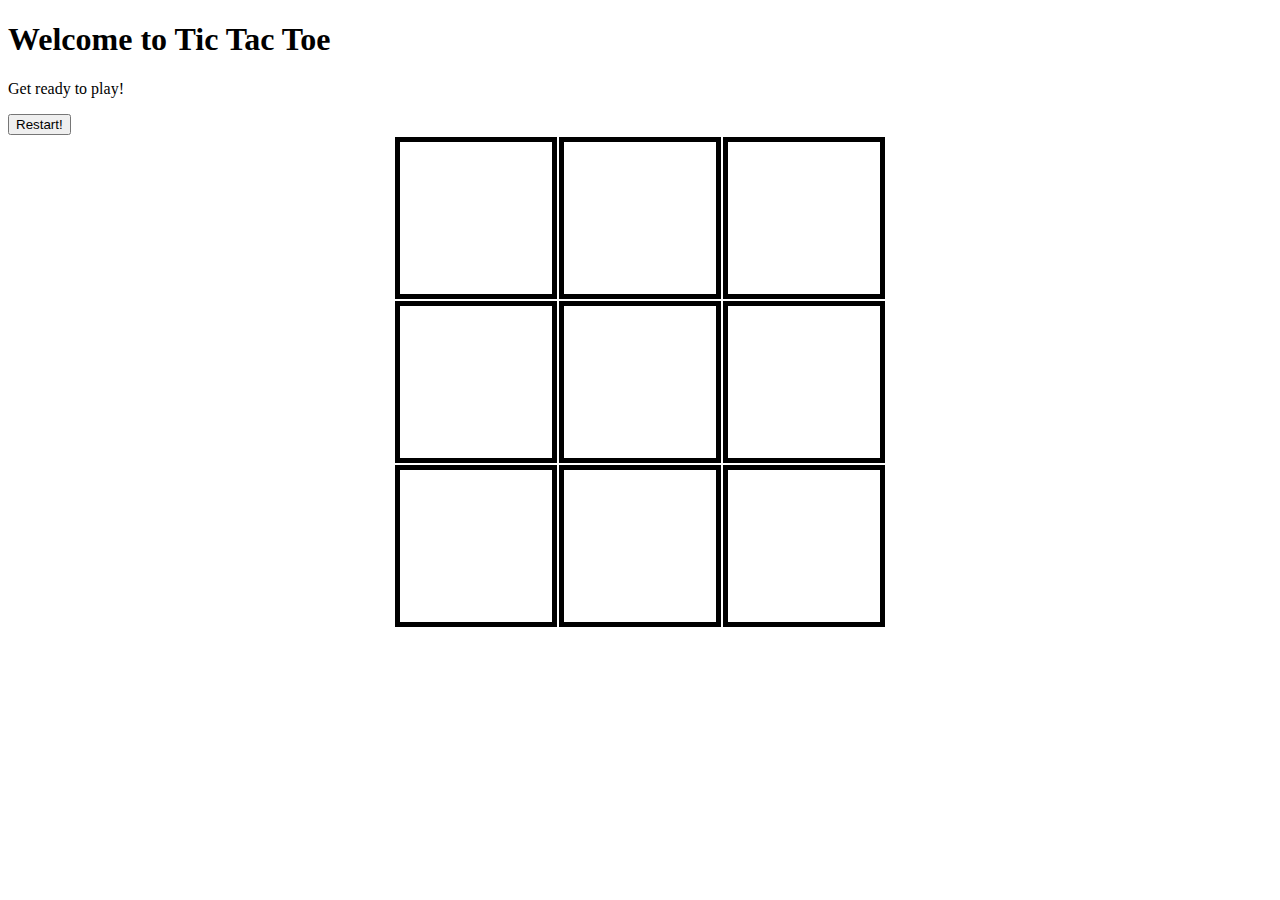
<file: DOM_Game/main.html>
<!DOCTYPE html>

<html>
  <head>
    <meta charset="utf-8" />
    <meta http-equiv="X-UA-Compatible" content="IE=edge" />
    <title>Tic Tac Toe</title>
    <meta name="description" content="" />
    <meta name="viewport" content="width=device-width, initial-scale=1" />
    <link
      href="https://cdn.jsdelivr.net/npm/bootstrap@5.0.0-beta3/dist/css/bootstrap.min.css"
      rel="stylesheet"
      integrity="sha384-eOJMYsd53ii+scO/bJGFsiCZc+5NDVN2yr8+0RDqr0Ql0h+rP48ckxlpbzKgwra6"
      crossorigin="anonymous"
    />

    <link rel="stylesheet" href="game.css" />
  </head>
  <body>
    <div class="container">
      <div class="jumbotron">
        <h1>Welcome to Tic Tac Toe</h1>
        <p>Get ready to play!</p>
        <button id="b" class="btn btn-primary btn-lg" type="butotn">
          Restart!
        </button>
      </div>

      <table id="table" class="mt-5" align="center">
        <tr>
          <td></td>
          <td></td>
          <td></td>
        </tr>
        <tr>
          <td></td>
          <td></td>
          <td></td>
        </tr>
        <tr>
          <td></td>
          <td></td>
          <td></td>
        </tr>
      </table>
    </div>

    <script src="myscript.js"></script>
  </body>
</html>
</file>
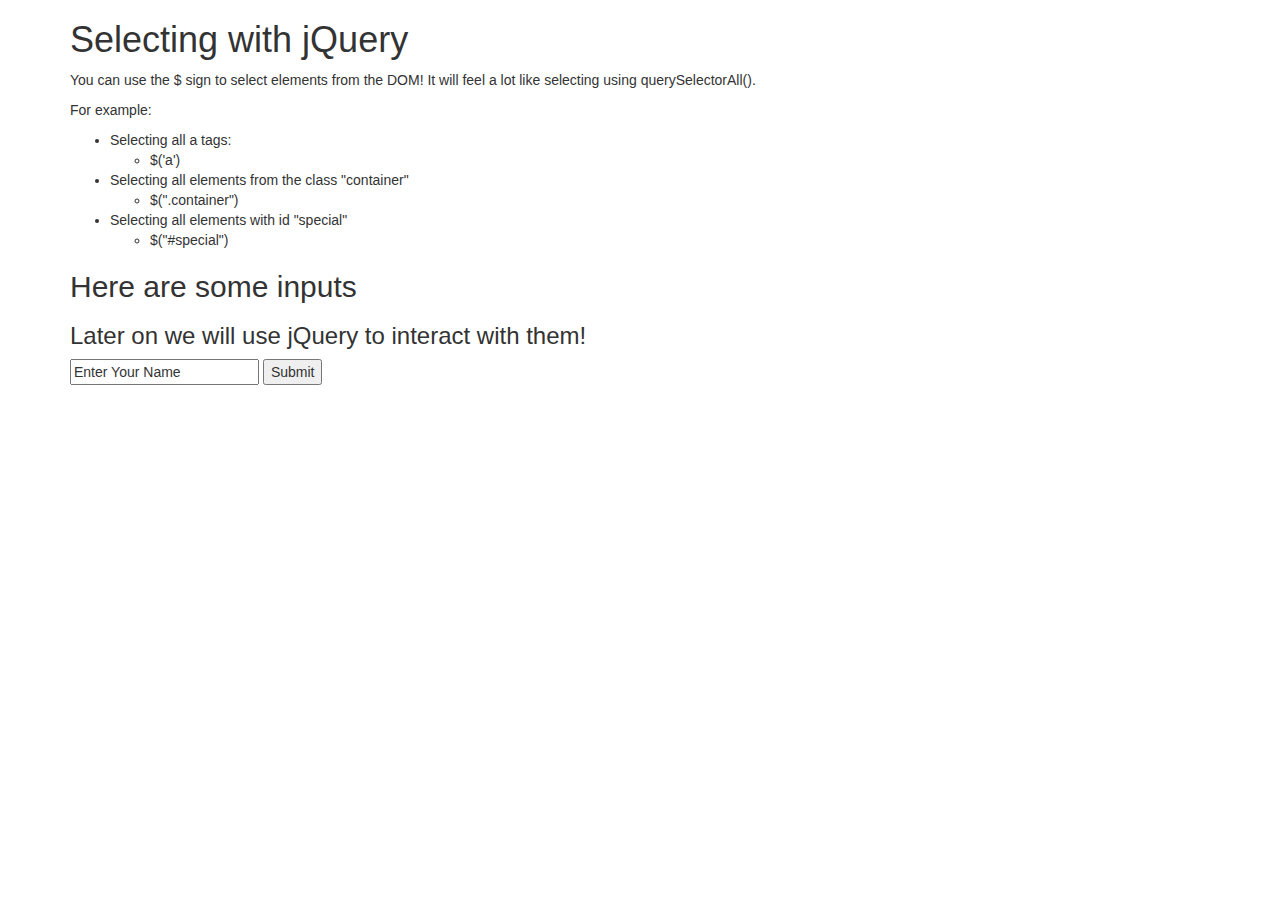
<file: JQuery/main.html>
<!DOCTYPE html>
<html>
  <head>
    <meta charset="utf-8" />
    <title>jQuery</title>

    <style>
      .turnBlue {
        color: white;
        background: blue;
      }
      .turnRed {
        color: white;
        background: red;
      }
    </style>

    <script
      src="https://code.jquery.com/jquery-3.6.0.js"
      integrity="sha256-H+K7U5CnXl1h5ywQfKtSj8PCmoN9aaq30gDh27Xc0jk="
      crossorigin="anonymous"
    ></script>
    <link
      rel="stylesheet"
      href="https://maxcdn.bootstrapcdn.com/bootstrap/3.3.7/css/bootstrap.min.css"
      integrity="sha384-BVYiiSIFeK1dGmJRAkycuHAHRg32OmUcww7on3RYdg4Va+PmSTsz/K68vbdEjh4u"
      crossorigin="anonymous"
    />
  </head>
  <body>
    <div class="container">
      <h1>Selecting with jQuery</h1>
      <p>
        You can use the $ sign to select elements from the DOM! It will feel a
        lot like selecting using querySelectorAll().
      </p>
      <p>For example:</p>
      <ul>
        <li>Selecting all a tags:</li>
        <ul>
          <li>$('a')</li>
        </ul>
        <li>Selecting all elements from the class "container"</li>
        <ul>
          <li>$(".container")</li>
        </ul>
        <li>Selecting all elements with id "special"</li>
        <ul>
          <li id="special">$("#special")</li>
        </ul>
      </ul>
      <h2>Here are some inputs</h2>
      <h3>Later on we will use jQuery to interact with them!</h3>

      <input type="text" name="" value="Enter Your Name" />
      <input type="submit" name="" value="Submit" />
    </div>

    <script src="myscript.js"></script>
  </body>
</html>
</file>
<file: DOM_Game/game.css>
td {
  height: 150px;
  width: 150px;
  text-align: center;
  border: 5px solid black;
  font-size: 100px;
}
</file>
